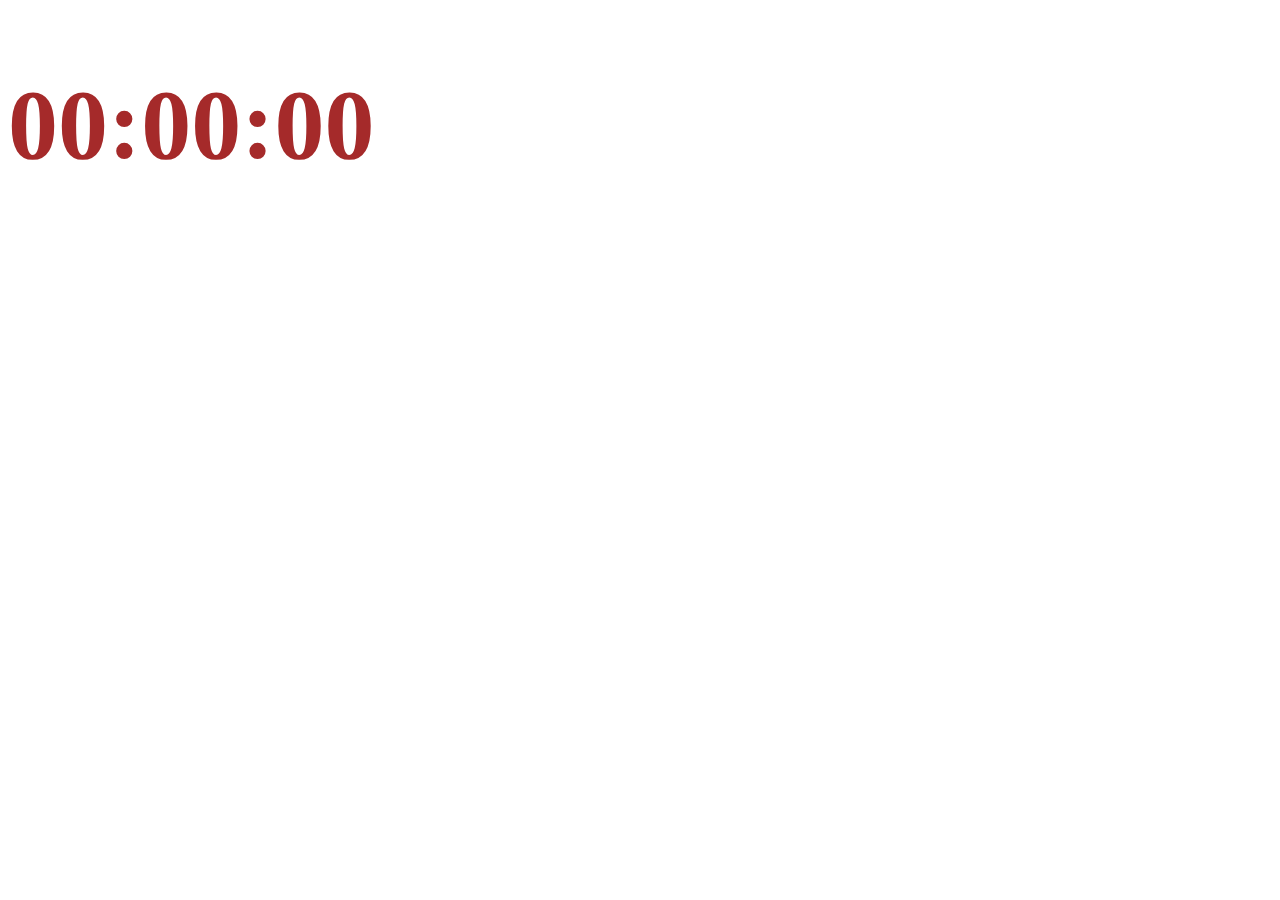
<file: DigitalClock/index.html>
<!DOCTYPE html>
<html lang="en">
<head>
    <meta charset="UTF-8">
    <link rel="stylesheet" href="style.css">
    <meta name="viewport" content="width=device-width, initial-scale=1.0">
    <title>Digital Clock</title>
</head>
<body onload="start_clk(document.getElementById('clock'))">
    <h1 id="clock">00:00:00</h1>
    <script src="script.js"></script>
</body>
</html>
</file>
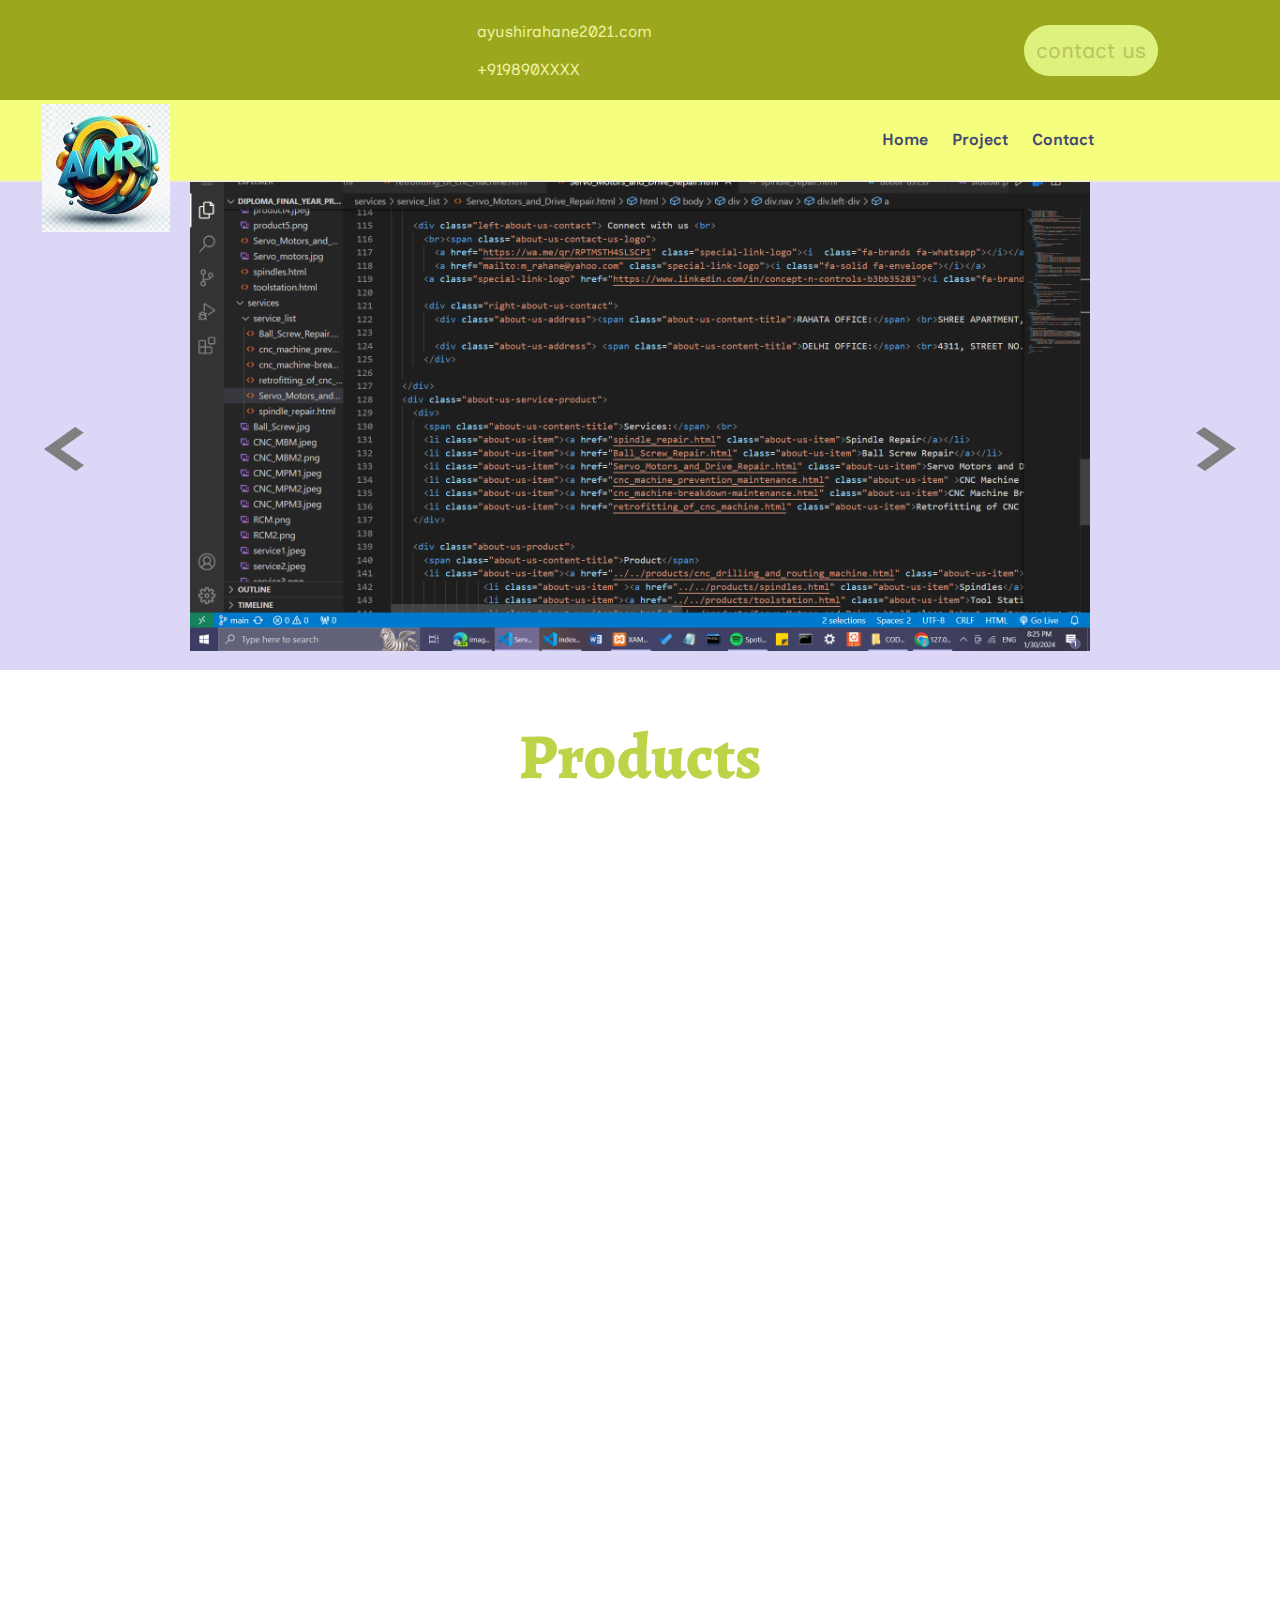
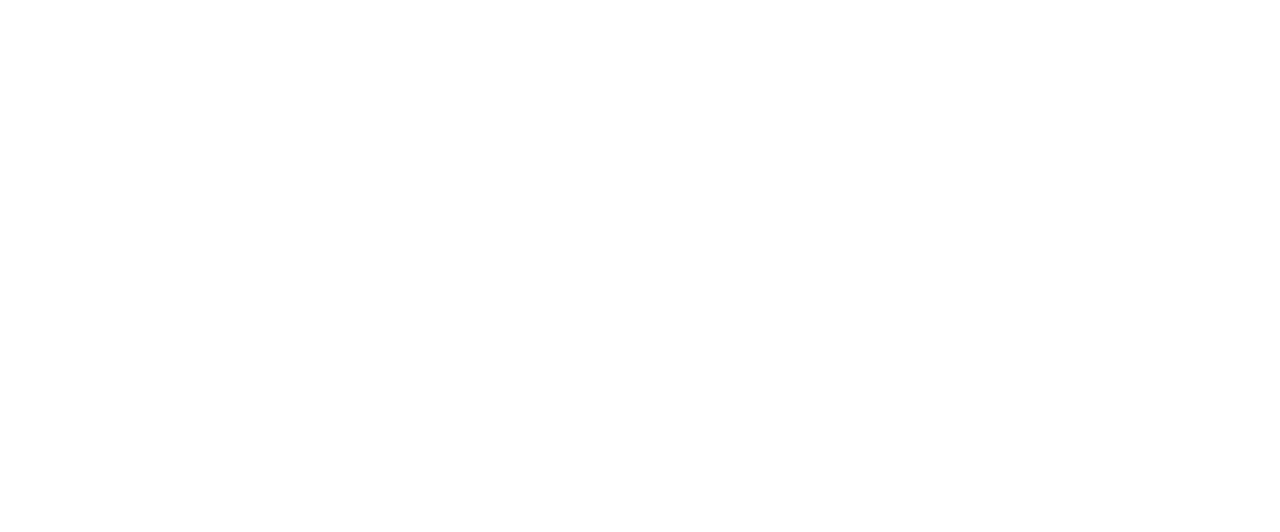
<file: Portfolio/index.html>
<html>

<head>
  <link rel="shortcut icon" type="x-icon" href="logo.jfif">

  <link rel="stylesheet" href="navigation.css">
  <link rel="stylesheet" href="contact-us.css">
  <link rel="stylesheet" href="general.css">
  <link rel="stylesheet" href="products.css">
    <link rel="stylesheet" href="home.css">
  
  <meta name="viewport" content="width=device-width, initial-scale=1.0">

  <link rel="stylesheet" href="https://cdnjs.cloudflare.com/ajax/libs/font-awesome/6.4.0/css/all.min.css" integrity="sha512-iecdLmaskl7CVkqkXNQ/ZH/XLlvWZOJyj7Yy7tcenmpD1ypASozpmT/E0iPtmFIB46ZmdtAc9eNBvH0H/ZpiBw==" crossorigin="anonymous" referrerpolicy="no-referrer" />
  <link rel="preconnect" href="https://fonts.googleapis.com">
  <link rel="preconnect" href="https://fonts.gstatic.com" crossorigin>
  <link href="https://fonts.googleapis.com/css2?family=Material+Symbols+Outlined" rel="stylesheet" />
  <link href="https://fonts.googleapis.com/css2?family=Alegreya:ital,wght@0,400;0,500;0,600;0,700;0,800;1,400&family=Inclusive+Sans:ital@0;1&family=Raleway:ital,wght@0,100;0,200;0,400;0,500;0,600;0,700;1,300&display=swap" rel="stylesheet">
</head>

<body onload="ss(-1);">
    <div>
        <div class="header">
          <div class="left-header">
          <span class="header-logo"><a href="#xyz" class="special-link-logo"><i  class="fa-brands fa-whatsapp"></i></a></span> 
          <a class="special-link-logo" href="#xyz"><i class="fa-brands fa-linkedin-in"></i></a>
          </div>
          <div class="mid-header">
          <a href="mailto:ayushirahane2021.com" class="special-link-logo" class="email"><i class="fa-solid fa-envelope"></i> ayushirahane2021.com</a>  <br> <br>
           <i class="fa-solid fa-phone"></i> +919890XXXX
          </div>
          <div class="right-header">
           <a href="#contact-us"  onclick="smoothScroll('contact-us')" class="contact-us-link">contact us</a>
          </div>
         </div>
           <div class="nav">
               <div class="left-div">
          <a href="index.html"> <img class="logo-img" src="logo.jfif"></a>  
               </div>
             
               <div class="mid-div">
                 </div>
                 <input type="checkbox" id="check" onclick="hide_header(this);">
                 <label for="check" class="menu-icon">
                   <i class="fa-solid fa-bars"></i>
                 </label>
                 
                 
               
              
             
             <ul class="menu-ul">
                <li><a class="menu-item">Home</a></li>   
                <li><a href="#product"  onclick="smoothScroll('contact-us')" class="menu-item">Project</a></li> 
                <li><a href="#contact-us" class="menu-item">Contact</a></li> 
               </ul>
          
          
              </div>
    
      </div>

      <!--Home/Front Page-->

  <div class="home-outer-div">
    <div class="homer-inner-div">

      <button onclick="chg_img(-1);" class="left-arrow-btn"> <img class="left-arrow" src="front-img/left_arrow.png"> </button>

      <img id="front-img" class="front-img" src="front-img/1.png">
      <button onclick="chg_img(1);" class="right-arrow-btn" align="center"><img align="center" class="right-arrow" src="front-img/Right_arrow copy.png"></button>
    </div>
  </div>
 <!--Project Section -->
    
    <div>
  <div class="title-div">
    <h1 class="title-hidden" id="product">Products</h1>
    </div>
  <div class="product-item-div">
    <div class="product-item1-div-hidden">
       <div>
        <img class="product-img" src="front-img/1.png">
       </div>
       <div>
        <div class="product-title-div"><p class="product-title">Online Presence Website</p></div>   
       <div class="product-info-div">--<br>
       --
       </div>
       <div class="enquire-div">
  
        </div>
       </div>
     </div>
     <div class="product-item1-div-hidden">
        <div>
         <img class="product-img" src="front-img/1.png">
        </div>
        <div>
         <div class="product-title-div"><p class="product-title">Online Presence Website</p></div>   
        <div class="product-info-div">--<br>
        --
        </div>
        <div class="enquire-div">
   
         </div>
        </div>
      </div>
</div>
 
  <!--Contact us section-->
  <div id="contact-us" class=contact_us>
    <div class="title-div">
      <h1 class="title-hidden">Contact Us</h1>
    </div>
    <div class="contact-us-div-hidden">


      <div class="social-media-logo-div">
        <a href="#xyz" class="special-link-logo"><i class="fa-brands fa-whatsapp"></i></a>
        <span class="mid-logo"><a class="special-link-logo" href="#xyz"><i class="fa-brands fa-linkedin-in"></i> </a></span>
        <a href="mailto:ayushirahane2021@yahoo.com" class="special-link-logo"><i class="fa-solid fa-envelope"></i></a>
      </div>
      <div class="outer-office-address-div">
        <div class="inner-office-address-div">
          <div class="office-title">
            Office 1:
          </div>
          <div class="address-detail">
            <div>123 Main Street
                Apt 4B
                Springfield, IL 62704
                United States</div>
            <div><b>Ph No.</b> 98101XXXXX</div>
            <div><b>Email: </b>ayushirahane2021@yahoo.com</div>
          </div>
        </div>

        <div class="inner-office-address-div">
          <div class="office-title">
            Office 2:
          </div>
          <div class="address-detail">
            <div>4311, STREET NO. 9, AJITNAGAR, GANDHINAGAR, DELHI-110031,</div>
            <div><b>Ph No.</b> 78278xxxxx</div>
            <div><b>Email: </b>ayushirahane2021@yahoo.com</div>
          </div>
        </div>
      </div>
    </div>
  </div>

  </body>
  <script src="script.js"></script>
</file>
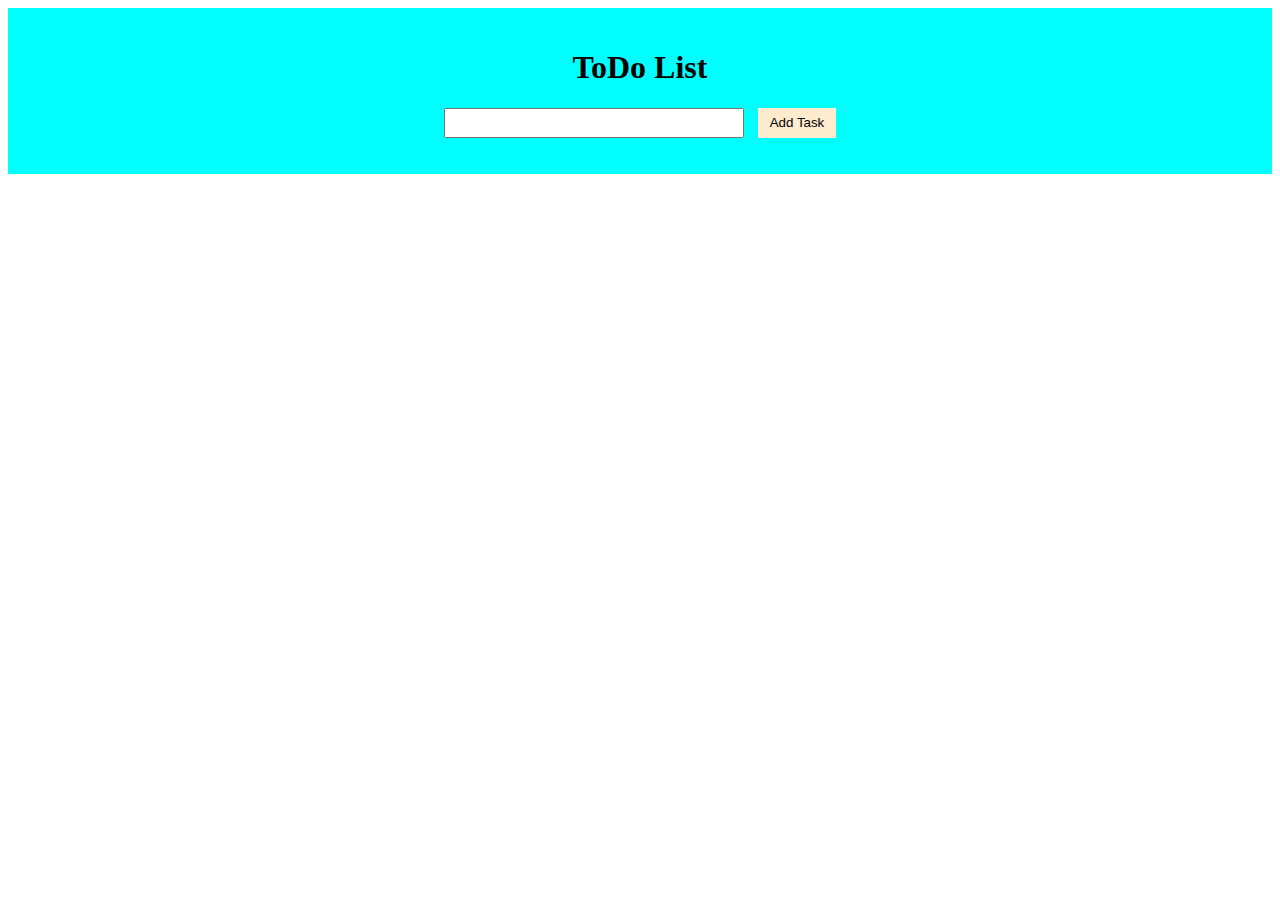
<file: To-Do List/index.html>
<html>
    <head>
        <title>ToDo List</title>
        <link rel="stylesheet" href="style.css">
    </head>
    <body>
        
        <div class="container">
            <h1>ToDo List</h1>
            <div>
                <input type="text" class="task-input-div" id="taskInput"> 
                <button class="add-task-btn" onclick="addTask()">Add Task</button>
            </div>
            <div>
                <ul id="taskList">
                    
                </ul>
            </div>
        </div>
    </body>
<script src="script.js"></script>
</html>
</file>
<file: DigitalClock/style.css>
h1{
    font-size:100px;
    color:brown;
}
</file>
<file: Portfolio/navigation.css>
a{
  text-decoration:none;
}
body {
  padding: 0;
  margin: 0;
  --header-height:100px;
  /*padding-top:var(--header-height);*/

}
.header{
  z-index:11;
  background-color:#9ba71c;
  display:flex;
  position:fixed;
  top:0px;
  left:0px;
  width:100vw;
  justify-content:space-between;
  align-items:center;
  color:#edf2a3;
  height:var(--header-height);
  font-family:'Inclusive Sans', sans-serif;
  transition: all 0.2s;
}

.header-hidden{
  transform:translateY(calc(-1 * var(--header-height)));
}
.left-header{
  font-size:43px;
  padding-left:72px;
  
}
.mid-header:hover{
  color:blue;
  text-decoration:underline;
}
.email{
  color:#DCD6F7;
}
.email:hover{
  color:blue;
  text-decoration:underline;
}
.right-header{
  padding-right:122px;
}
.header-logo{
  padding-right:32px;
}
.contact-us-link{
  background-color:#def17f;
  padding:12px 12px 12px 12px;
  border-radius:32px;
  font-size:22px;
  color:#b7c661;
}
.contact-us-link:hover {
   background-color:#dcd555;
   color:#DCD6F7;
}
.nav {
  display: flex;
  position:fixed;
  top:100px;
  justify-content: center; /* Center the menu items horizontally */
  align-items: center;
  height: 80px;
  width: 100vw;
  background-color: #f6fe7d;
  z-index: 10;
  border-bottom: 2px solid #f0f0c4; 
}
.nav-after-scroll{
  top:0px;
  transition:all 0.2s;
}
.left-div {
  height: 60px;
  min-width: 217px;
  margin-bottom:12px;

}

.logo-img {
  width: 128px;
  padding-left: 42px;
}

.mid-div {
  flex: 1;
  min-width: 80px;
  height: 60px;
}

.menu-icon {
  margin-right: 22px;
  visibility: visible;
  font-size: 2em;
  margin-top: 17px;
  float: right;
  color: #424874;
  display: block;
  cursor: pointer;
  display: none;
}

#check {
  display: none;
}

.menu-ul {
  height: 60px;
  list-style-type: none;
  display: flex;
  min-width: 167px;
  padding-top: 39px;
  padding-right:174px;
  justify-content: space-around; /* Center the menu items horizontally */
}

.menu-item {
  color: #424874;
  font-family: 'Inclusive Sans', sans-serif;
  font-weight:600;
  padding: 12px;
  border-radius: 20px;
  transition: all 0.5s;
}

.menu-item:hover {
  
  background-color: #424874;
  color: #F4EEFF;
  box-shadow: 1px 2px 3px #424874;
  border-radius: 20px;
  margin: 1px;
  cursor: pointer;
}

.menu-item:active {
  opacity: 0.4;
}

.service-drop-down-menu{
  position:absolute;
  list-style-type: none;  
  border-radius:12px;
padding:0px;
top:55px;
  width:140px;
  display:none;
}
.services:hover .service-drop-down-menu{
  display:grid;
}
.service-list{
border:1px;
border-style:solid;
padding:12px 12px 12px 12px;
border-color:#E3E8ED;
border-radius:12px;
cursor:pointer;
background-color:#DCD6F7;
color:#424874;
font-family:'Inclusive Sans', sans-serif;
transition: all 1s;
}
.special-link{
  color:#424874;
}

.special-link:hover{
  color:#DCD6F7;
}
.special-link-logo{
  color:inherit;
}
/*
.service-list-link:visited{
  color:inherit;
}*/
.service-list:hover{
  color:#DCD6F7;
  background-color:#424874;
 transform:translateX(10px);
}


.product-drop-down-menu{
  position:absolute;
  list-style-type: none;
  border-radius:12px;
  padding:0px;
  top:55px;
  width:140px;
  display:none;
}

.products:hover .product-drop-down-menu{
  display:grid;
}
.product-list{
  border:1px;
  border-style:solid;
  padding:12px 12px 12px 12px;
  border-color:#E3E8ED;
border-radius:12px;
cursor:pointer;
background-color:#DCD6F7;
color:#424874;
font-family:'Inclusive Sans', sans-serif;
transition: all 1s;
}
.product-list:hover{
  color:#DCD6F7;
  background-color:#424874;
  transform:translateX(10px);
}
@media screen and (min-width: 350px) and (max-width: 767px) {
  
  .left-header{
    font-size:32px;
    padding-left:12px;
    display:flex;
  }
.header-logo{
  padding-right:5px;
}

.mid-header{
  font-size:12px;
}
  .right-header{
    padding-right:2px;
  }
  .contact-us-link{
    font-size:12px;
  }
  .nav {
    width: 100vw;
  }

  .menu-icon {
    margin-top: 0px;
    margin-right: 50px;
    display: block;
  }

  .menu-ul {
    position: fixed;
    width: 100%;
    height: 50%;
    background: #424874;
    top: 82px;
    left: -400%;
    padding: 0px;
    text-align: center;
    flex-direction: column;
    transition: all 0.5s;
    z-index: 200;
    margin:0px;
  }

  .menu-item {
    color: #F4EEFF;
    font-weight: 900;
    line-height: 5em;
    padding: 0px;
    display: flex; /* Add display: flex; */
    align-items: center; /* Vertically center the text */
    justify-content: center; /* Horizontally center the text */
  }

  .menu-item:hover {
    background-color: #F4EEFF;
    color: #424874;
    transition: all 0.5s;
  }

  #check:checked ~ .menu-ul {
    left: 0;
    visibility: visible;
  }

  .service-drop-down-menu{
    top:9.5em;
    left:52px;
    width:297px;

  }
  .product-drop-down-menu{
    top:14.5em;
    left:52px;
    width:297px;
  }
}
</file>
<file: Portfolio/contact-us.css>
.contact_us{
padding-top:49px;
}
.contact-us-div-hidden{
    opacity:0;
    filter:blur(5px);
    transform:translateX(-100%);
    transition:all 2s;
    display:grid;
    justify-content:center;
    align-items:center;
}
.contact-us-div-show{
    opacity:1;
    filter:blur(0);
    transform: translateX(0);
}
.social-media-logo-div{
    display:flex;
    justify-content:space-between;
    font-size:80px;
    margin-bottom:40px;
}
.mid-logo{
    margin-left:140px;
    margin-right:140px;
}

.outer-office-address-div{
    border:5px;
    border-style:solid;
    border-color:#6c8318;
    line-height:30px;
    padding:60px;
    display:grid;
    grid-template-rows:100px 100px;
    grid-gap:52px;
    justify-content:left;
    align-items:center;
    border-radius:2em;
}

.inner-office-address-div{
    display:grid;
    grid-template-columns:100px 1fr;
}

.office-title{
    font-weight:800;
    font-size:23px;
    color:teal;
    font-family:'Alegreya', serif;
}

.address-detail{
    color:#555d9a;
    font-family:'Alegreya', serif;
}

@media screen and (min-width: 350px) and (max-width: 767px) {
    .social-media-logo-div{
        font-size:50px;
        justify-content:space-evenly;
    }
    
    .mid-logo{
        margin-left:0px;
        margin-right:0px;
    }
    .outer-office-address-div{
        grid-template-rows:200px 200px;
        padding-top:120px;
        margin-left:20px;
        margin-right:20px;
    }
}
</file>
<file: Portfolio/general.css>
a{
    text-decoration:none;
}

.title-div{
    display:flex;
    justify-content:center;
    align-items:center;
}
.title-hidden{
    opacity:0;
    filter:blur(5px);
    transform:translateX(-100%);
    transition:all 2s;
    font-family:  'Alegreya', serif;
    color:#bfd349;
    font-weight:800;
    font-size:4rem;
    
}
.title-show{
    opacity:1;
    filter:blur(0);
    transform: translateX(0);
}
.enquire-div{
    margin-top:22px;
    display:flex;
    justify-content:center;
    align-items:center;
    
}

.enquiry-link{
    width:50px;
    padding:10px 20px 10px 20px;
    border-radius:2em;
    background-color:#939517;
    color:aliceblue;
    margin-bottom:122px;
    
}

.enquiry-link:hover{    
    box-shadow: rgba(0, 0, 0, 0.4) 0px 2px 4px, rgba(0, 0, 0, 0.3) 0px 7px 13px -3px, rgba(0, 0, 0, 0.2) 0px -3px 0px inset;
    cursor:pointer;
}

.enquiry-link:active{
    box-shadow: rgba(0, 0, 0, 0.56) 0px 22px 70px 4px;
}
</file>
<file: Portfolio/products.css>
.product-item-div{
    display:grid;
    grid-template-rows: 400px;
    grid-gap:20px;
    justify-content: center;
    align-items: center;

}

.product-item1-div-hidden{
    display:grid;
    grid-template-columns:400px 600px;
    background-color:azure;
    border-radius:2em;
    opacity:0;
            filter:blur(5px);
            transform:translateX(-100%);
            transition:all 2s;
}
.product-item1-div-show{
    opacity:1;
    filter:blur(0);
    transform: translateX(0);
}

.product-item1-div-show:hover{
    box-shadow: rgba(0, 0, 0, 0.25) 0px 14px 28px, rgba(0, 0, 0, 0.22) 0px 10px 10px;
}
.product-img{
    width:400px;
}

.product-title-div{
   margin-top:42px;
    display:flex;
    justify-content:center;
    align-items:center;
}
.product-title{
    text-align:center;
    color:#424874;
    font-weight:600;
    font-size:2em;
    font-style: 'Inclusive Sans', sans-serif;
}
.product-info-div{
    display:flex;
    justify-content:center;
    align-items:center;
    margin-left:83px;
    text-align:left;
    color:darkcyan;
    font-style: 'Inclusive Sans', sans-serif;
}

@media screen and (min-width: 350px) and (max-width: 767px) {
    .product-item-div{
        grid-template-rows: 400px 500px;
    }
    .product-item1-div-hidden{
        grid-template-columns:50px 300px;
        justify-content: center;
        align-items: center;
        opacity:0;
        filter:blur(5px);
        transform:translateX(-100%);
        transition:all 2s;
    }
    .product-item1-div-show{
        opacity:1;
        filter:blur(0);
        transform: translateX(0);
    }
    .product-title{
        font-size:20px;
     margin-right:70px;
     margin-bottom:60px;
    }
    .product-img{
        width:150px;
    }
    .product-info-div{
        text-align:center;
    }
}
</file>
<file: Portfolio/home.css>
.home-outer-div{
   margin-top:125px;
    background-color:DCD6F7;
    display:flex;
    justify-content:center;
    align-items:center;
    width:100%;
    height:545px;
}
.home-inner-div{
    display:flex;
    align-items:center;
    justify-content:center;
    width:900px;
}
.front-img{
    width:900px;
    min-width:100px;
}
.left-arrow, .right-arrow{
    width:40px;
}
.right-arrow-btn, .left-arrow-btn{
    position:absolute;
    top:426px;
    background-color:transparent;
    border:none;
}

.right-arrow-btn:hover{
    background-color:white;
    padding-left:10px;
    border-radius:2px;
}

.left-arrow-btn:hover{
    padding-right:10px;
    border-radius:2px;
    background-color:white;
}
.right-arrow-btn{
    right:38px;
}
.left-arrow-btn{
    left:38px;
}

@media screen and (min-width: 350px) and (max-width: 767px) {

.home-outer-div{
    height:263px;
    
}    
.home-img-div{
    width:321px;
}
.front-img{
    display:flex;
    width:321px;
}
.right-arrow-btn, .left-arrow-btn{
    top:299px;
}
.right-arrow-btn{
    right:5px;
}
.left-arrow-btn{
    left:5px;
}
.left-arrow, .right-arrow{
    width:20px;
}
}
</file>
<file: To-Do List/style.css>
.container {
    display: flex;
    flex-direction: column;
    justify-content: center;
    align-items: center;
    background-color: aqua;
    padding: 20px;
}

.task-input-div {
    height: 30px;
    width: 300px;
    margin-right: 10px;
}

.add-task-btn {
    background-color: blanchedalmond;
    border: none;
    padding: 0px 12px 0px 12px;
    height: 30px;
}

ul {
    list-style-type: none;
    padding: 0;
}

li {
    margin-bottom: 10px;
}
</file>
